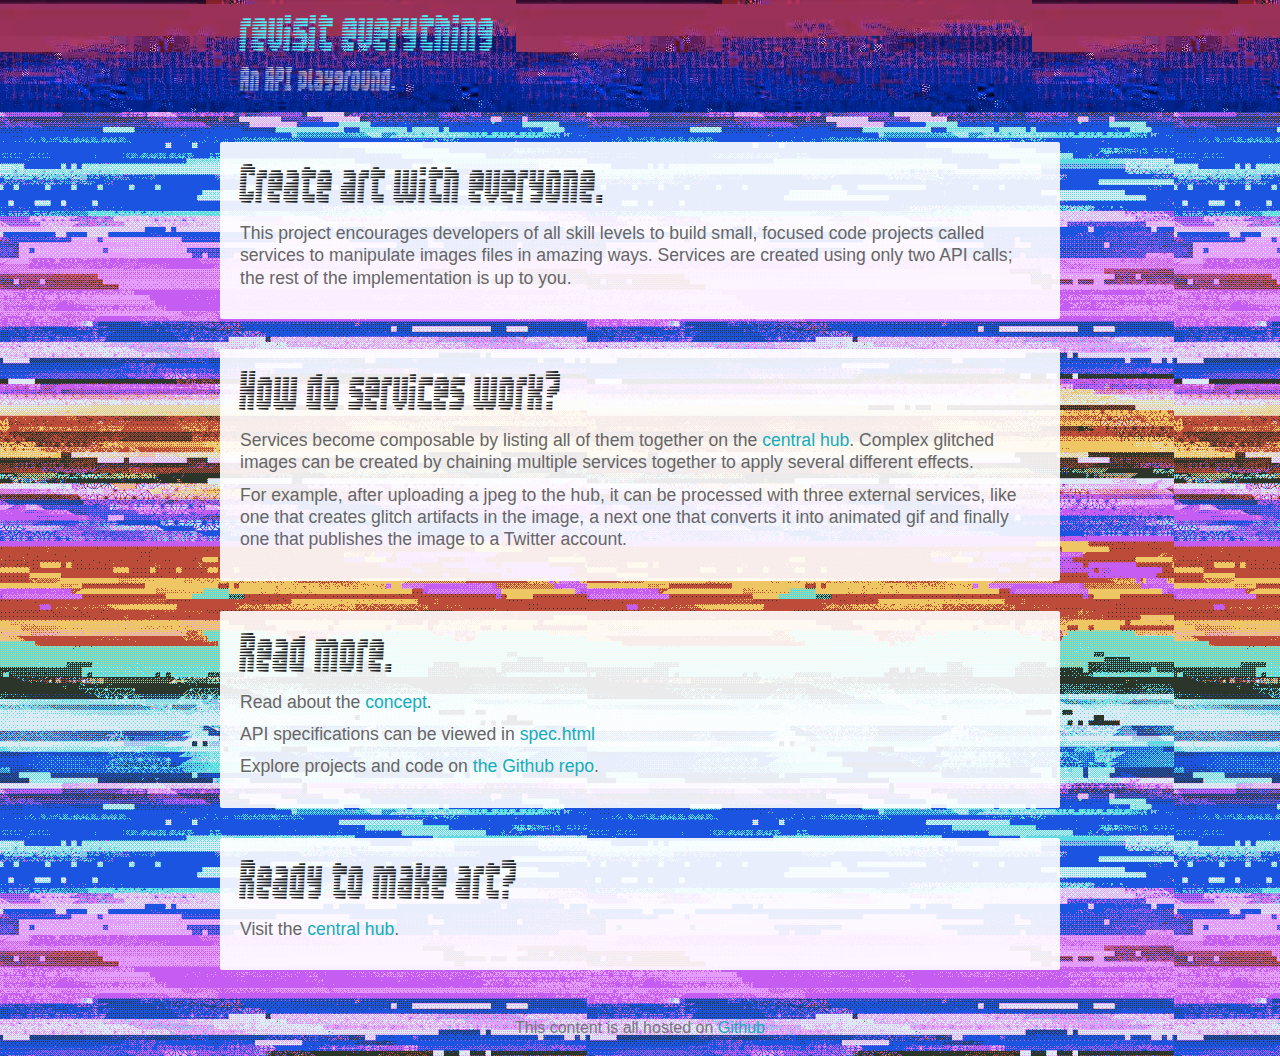
<file: index.html>
<!DOCTYPE html>
<html>
  <head>
    <title>revisit.link</title>
    <meta content="width=device-width, height=device-height, user-scalable=no, initial-scale=1.0, maximum-scale=1.0, minimum-scale=1.0" name="viewport">
    <meta content="yes" name="apple-mobile-web-app-capable">
    <meta http-equiv="content-type" content="text/html; charset=utf-8">
    <link type="text/css" rel="stylesheet" href="main.css">
    <script>
      (function(i,s,o,g,r,a,m){i['GoogleAnalyticsObject']=r;i[r]=i[r]||function(){
      (i[r].q=i[r].q||[]).push(arguments)},i[r].l=1*new Date();a=s.createElement(o),
      m=s.getElementsByTagName(o)[0];a.async=1;a.src=g;m.parentNode.insertBefore(a,m)
      })(window,document,'script','//www.google-analytics.com/analytics.js','ga');

      ga('create', 'UA-4319539-55', 'auto');
      ga('send', 'pageview');

    </script>
  </head>
  <body>
    <header>
      <div>
        <h1>
          <a href="index.html">revisit everything<span>!</span></a>
        </h1>
        <h2>An API playground.</h2>
      </div>
    </header>
    <section>
      <h3>Create art with everyone.</h3>
      <p>This project encourages developers of all skill levels to build small, focused code projects called services to manipulate images files in amazing ways. Services are created using only two API calls; the rest of the implementation is up to you.</p>
    </section>
    <section>
      <h3>How do services work?</h3>
      <p>Services become composable by listing all of them together on the <a href="http://hub.revisit.link">central hub</a>. Complex glitched images can be created by chaining multiple services together to apply several different effects.</p>
      <p>For example, after uploading a jpeg to the hub, it can be processed with three external services, like one that creates glitch artifacts in the image, a next one that converts it into animated gif and finally one that publishes the image to a Twitter account.
    </section>
    <section>
      <h3>Read more.</h3>
      <p>Read about the <a href="http://ednapiranha.com/2014/revisit-link/">concept</a>.</p>
      <p>API specifications can be viewed in <a href="spec.html">spec.html</a></p>
      <p>Explore projects and code on <a href="https://github.com/revisitors">the Github repo</a>.</p>
    </section>
    <section>
      <h3>Ready to make art?</h3>
      <p>Visit the <a href="http://hub.revisit.link">central hub</a>.</p>
    </section>
    <footer>
      <p>This content is all hosted on <a href="https://github.com/revisitors/revisit.link">Github</a></p>
    </footer>
  </body>
 </html>
</file>
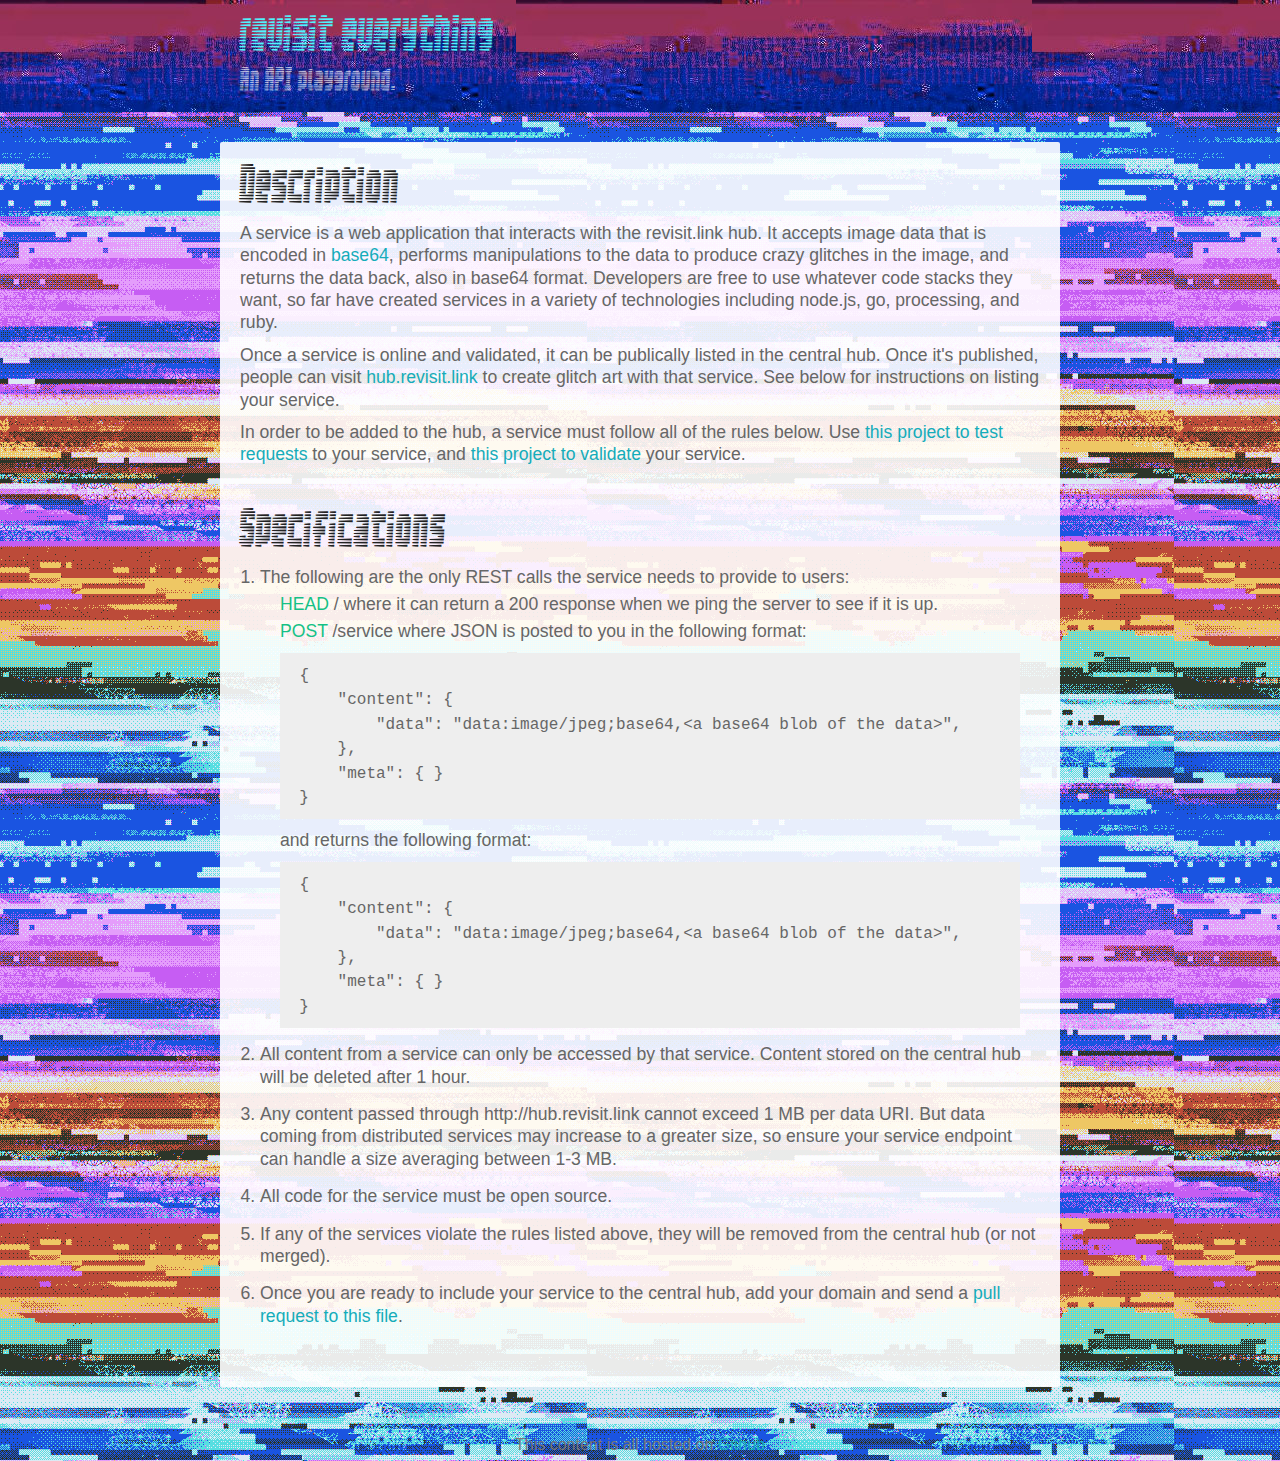
<file: spec.html>
<!DOCTYPE html>
<html>
  <head>
    <title>revisit.link</title>
    <meta content="width=device-width, height=device-height, user-scalable=no, initial-scale=1.0, maximum-scale=1.0, minimum-scale=1.0" name="viewport">
    <meta content="yes" name="apple-mobile-web-app-capable">
    <meta http-equiv="content-type" content="text/html; charset=utf-8">
    <link type="text/css" rel="stylesheet" href="main.css">
    <script>
      (function(i,s,o,g,r,a,m){i['GoogleAnalyticsObject']=r;i[r]=i[r]||function(){
      (i[r].q=i[r].q||[]).push(arguments)},i[r].l=1*new Date();a=s.createElement(o),
      m=s.getElementsByTagName(o)[0];a.async=1;a.src=g;m.parentNode.insertBefore(a,m)
      })(window,document,'script','//www.google-analytics.com/analytics.js','ga');

      ga('create', 'UA-4319539-55', 'auto');
      ga('send', 'pageview');

    </script>
  </head>
  <body>
  	<header>
      <div>
        <h1>
          <a href="index.html">revisit everything<span>!</span></a>
        </h1>
        <h2>An API playground.</h2>
      </div>
    </header>
    <section>
      <article>
        <h3>Description</h3>
        <p>A <strong>service</strong> is a web application that interacts with the revisit.link hub. It accepts image data that is encoded in <a href="http://en.wikipedia.org/wiki/Base64">base64</a>, performs manipulations to the data to produce crazy glitches in the image, and returns the data back, also in base64 format. Developers are free to use whatever code stacks they want, so far have created services in a variety of technologies including node.js, go, processing, and ruby.</p>
        <p>Once a service is online and validated, it can be publically listed in the central hub. Once it's published, people can visit <a href="//hub.revisit.link/">hub.revisit.link</a> to create glitch art with that service. See below for instructions on listing your service.</p>
        <p>In order to be added to the hub, a service must follow all of the rules below. Use <a href="https://github.com/revisitors/revisit-test-util">this project to test requests</a> to your service, and <a href="https://github.com/revisitors/node-revisit-validator">this project to validate</a> your service.</p>
      </article>
      <article>
      <h3>Specifications</h3>
      <ol>
        <li>The following are the only REST calls the service needs to provide to users:
          <ul>
            <li><span>HEAD</span> / where it can return a 200 response when we ping the server to see if it is up.</li>
            <li><span>POST</span> /service where JSON is posted to you in the following format:
              <pre>
    <code>{
      "content": {
          "data": "data:image/jpeg;base64,&lt;a base64 blob of the data&gt;",
      },
      "meta": { }
  }</code></pre>
              and returns the following format:
              <pre>
    <code>{
      "content": {
          "data": "data:image/jpeg;base64,&lt;a base64 blob of the data&gt;",
      },
      "meta": { }
  }</code></pre>
            </li>
          </ul>
        </li>
        <li>All content from a service can only be accessed by that service. Content stored on the central hub will be deleted after 1 hour.</li>
        <li>Any content passed through http://hub.revisit.link cannot exceed 1 MB per data URI. But data coming from distributed services may increase to a greater size, so ensure your service endpoint can handle a size averaging between 1-3 MB.</li>
        <li>All code for the service must be open source.</li>
        <li>If any of the services violate the rules listed above, they will be removed from the central hub (or not merged).</li>
        <li>Once you are ready to include your service to the central hub, add your domain and send a <a href="https://github.com/revisitors/revisit.link.hub/blob/master/config/services.json">pull request to this file</a>.</li>
      </ol>
      </article>
    </section>
    <footer>
      <p>This content is all hosted on <a href="https://github.com/revisitors/revisit.link">Github</a></p>
    </footer>
  </body>
 </html>
</file>
<file: main.css>
/* http://meyerweb.com/eric/tools/css/reset/
   v2.0 | 20110126
   License: none (public domain)
*/

html, body, div, span, applet, object, iframe,
h1, h2, h3, h4, h5, h6, p, blockquote, pre,
a, abbr, acronym, address, big, cite, code,
del, dfn, em, img, ins, kbd, q, s, samp,
small, strike, strong, sub, sup, tt, var,
b, u, i, center,
dl, dt, dd, ol, ul, li,
fieldset, form, label, legend,
table, caption, tbody, tfoot, thead, tr, th, td,
article, aside, canvas, details, embed,
figure, figcaption, footer, header, hgroup,
menu, nav, output, ruby, section, summary,
time, mark, audio, video {
  margin: 0;
  padding: 0;
  border: 0;
  font-size: 100%;
  font: inherit;
  vertical-align: baseline;
}
/* HTML5 display-role reset for older browsers */
article, aside, details, figcaption, figure,
footer, header, hgroup, menu, nav, section {
  display: block;
}
body {
  line-height: 1;
}
ol, ul {
  list-style: none;
}
blockquote, q {
  quotes: none;
}
blockquote:before, blockquote:after,
q:before, q:after {
  content: '';
  content: none;
}
table {
  border-collapse: collapse;
  border-spacing: 0;
}

@font-face {
  font-family: 'MaximumSecurity';
  src: url('MAXIMUMSECURITY.ttf');
  font-weight: normal;
  font-style: normal;
}

body {
  background-color: #f1f1f1;
  background-image: url(error.gif);
  color: #555;
  font-family: Arial, sans-serif;
}

*::selection {
  background: #666;
  color: #eee;
}

*::-moz-selection {
  background: #666;
  color: #eee;
}

header {
  background-color: #333;
  background-image: url(back.jpg);
  width: 100%;
}

header > div {
  padding: 10px 20px;
  margin: 0 auto;
  max-width: 800px;
  position: relative;
}

h1, h2, h3 {
  font-family: MaximumSecurity;
}

h1 {
  font-size: 2.8rem;
}

h1 a span {
  display: none;
}

h1 a {
  color: #4ef5ff;
}

h1 a:hover {
  color: #1ae09d;
}

h1 a:hover span {
  display: inline;
}

h2 {
  color: rgba(255, 255, 255, 0.7);
  font-size: 1.7rem;
  margin: 10px 0 10px 0;
}

section {
  background-color: rgba(255, 255, 255, 0.9);
  border-radius: 2px;
  margin: 30px auto;
  max-width: 800px;
  padding: 20px;
}

section > * {
  font-weight: 100;
}

section p {
  margin-bottom: 10px;
}

section p, section li {
  color: #666;
  font-size: 1.1rem;
  line-height: 1.4rem;
}

article {
  margin-bottom: 40px;
}

article > ol {
  list-style-type: decimal;
  margin-left: 20px;
}

article > ol > li {
  margin-bottom: 15px;
}

article > ol li span {
  color: #15c186;
}

article ol li ul {
  margin-left: 20px;
}

article ol li ul li {
  margin: 5px 0;
}

section h3 {
  color: #222;
  font-size: 2.8rem;
  margin-bottom: 15px;
}

a {
  color: #15acba;
  text-decoration: none;
}

pre {
  background-color: #eee;
  margin: 10px 20px 10px 0;
  overflow-x: scroll;
  padding: 10px 0;
}

code {
  font-family: monospace;
  font-size: 1rem;
}

footer {
  margin: 0 auto;
  max-width: 820px;
  padding: 20px 0;
  text-align: center
}

footer p {
  color: #777;
}
</file>
